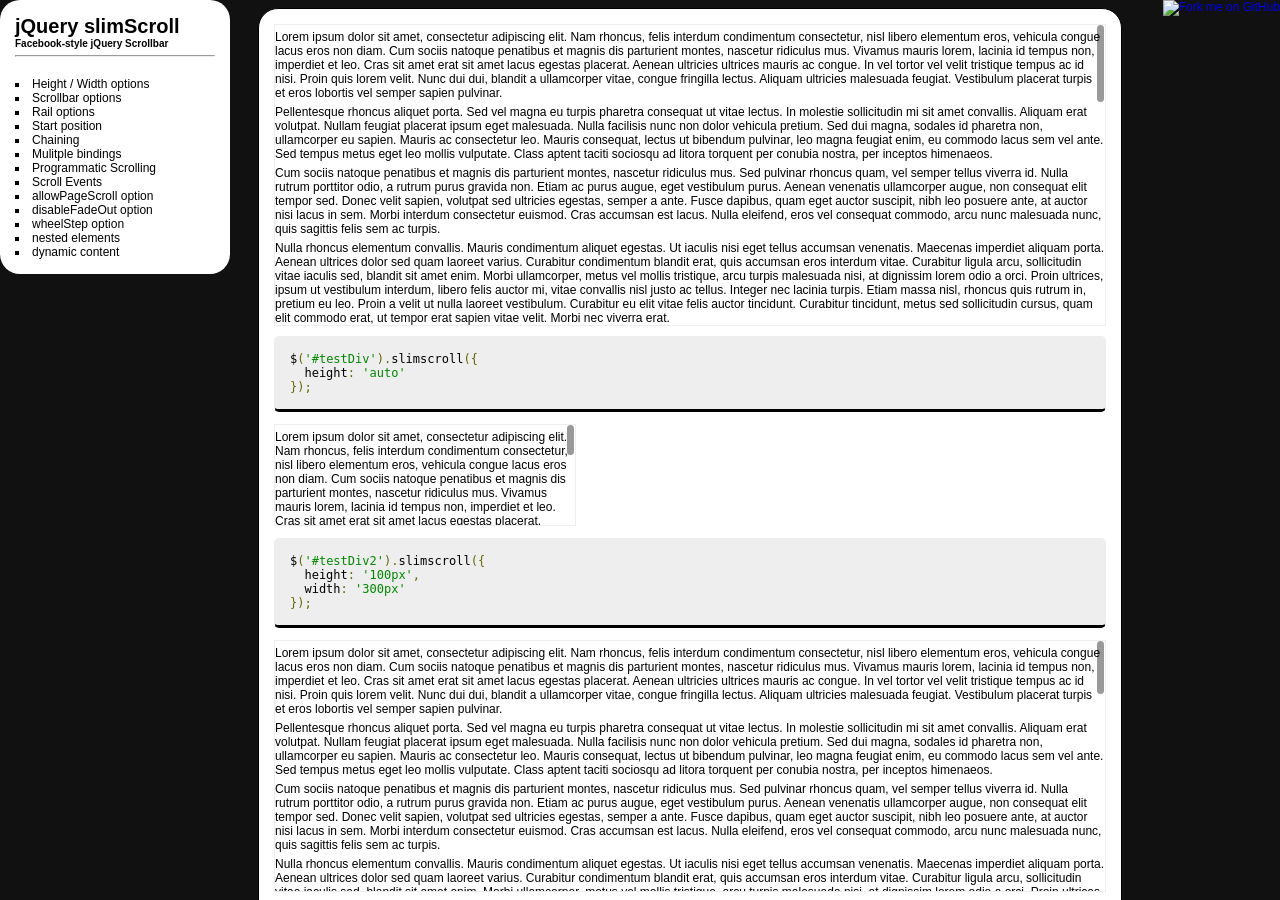
<file: bower_components/slimScroll/examples/index.html>
<!DOCTYPE html PUBLIC "-//W3C//DTD XHTML 1.0 Frameset//EN" "http://www.w3.org/TR/xhtml1/DTD/xhtml1-frameset.dtd">
<html>
    <head>
    </head>
    <frameset framespacing="0" cols="250,*" frameborder="0" noresize>
        <frame name="nav" src="navigation.html" target="top">
        <frame name="main" src="height-width.html" target="main">
    </frameset>
</html>
</file>
